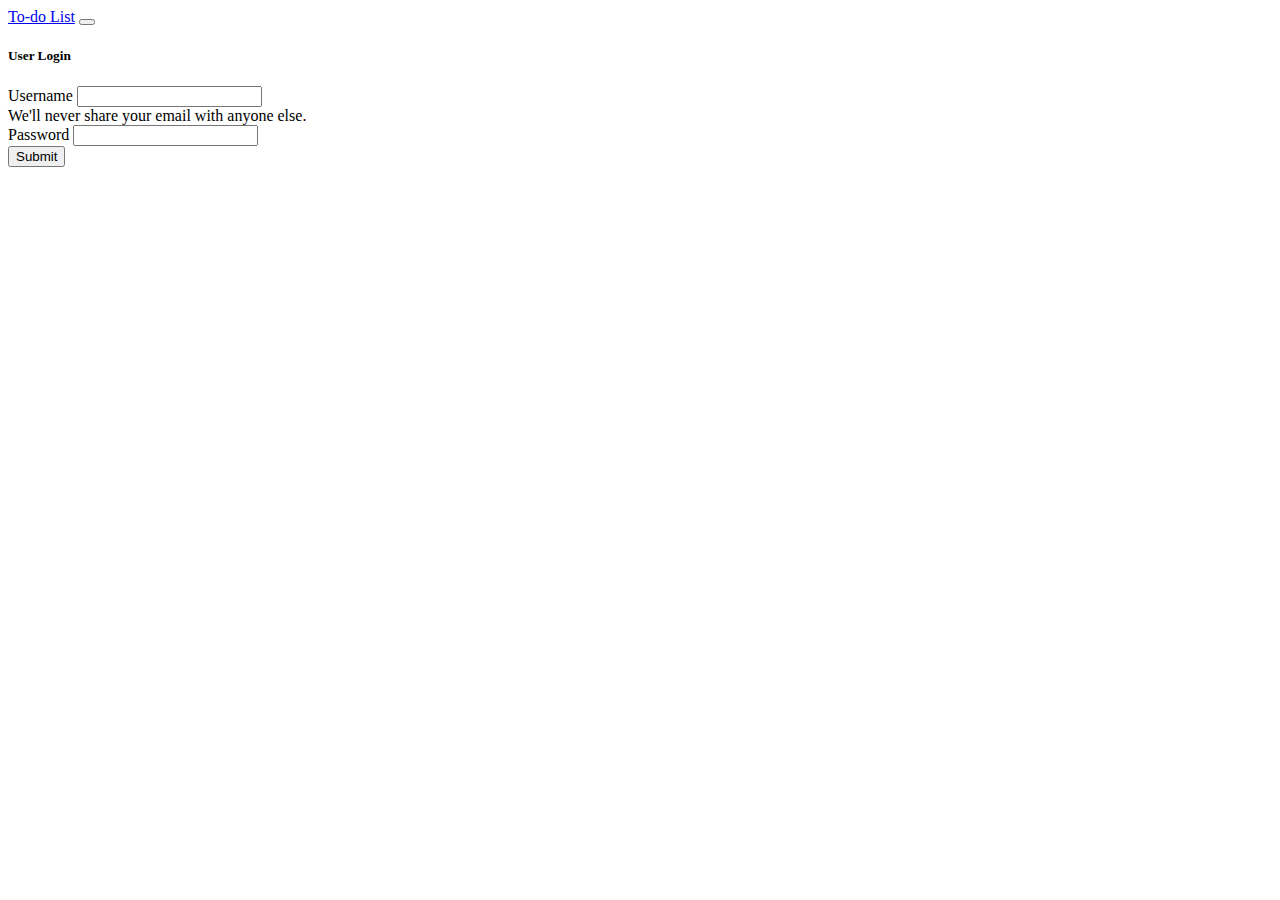
<file: index.html>
<!DOCTYPE html>
<html lang="en">
<head>
    <meta charset="UTF-8">
    <meta http-equiv="X-UA-Compatible" content="IE=edge">
    <meta name="viewport" content="width=device-width, initial-scale=1.0">
    <title>To-do application</title>
    <link href="https://cdn.jsdelivr.net/npm/bootstrap@5.3.0-alpha1/dist/css/bootstrap.min.css" rel="stylesheet" integrity="sha384-GLhlTQ8iRABdZLl6O3oVMWSktQOp6b7In1Zl3/Jr59b6EGGoI1aFkw7cmDA6j6gD" crossorigin="anonymous">
    <script src="https://cdn.jsdelivr.net/npm/bootstrap@5.3.0-alpha1/dist/js/bootstrap.bundle.min.js" integrity="sha384-w76AqPfDkMBDXo30jS1Sgez6pr3x5MlQ1ZAGC+nuZB+EYdgRZgiwxhTBTkF7CXvN" crossorigin="anonymous"></script>
</head>
<body>
    <nav class="navbar navbar-expand-lg navbar-light bg-primary bg-gradient sticky-top">
        <div class="container-fluid">
          <a class="navbar-brand text-white" href="#">To-do List</a>
          <button class="navbar-toggler" type="button" data-bs-toggle="collapse" data-bs-target="#navbarNav" aria-controls="navbarNav" aria-expanded="false" aria-label="Toggle navigation">
            <span class="navbar-toggler-icon"></span>
          </button>
          <div class="collapse navbar-collapse" id="navbarNav">
            
          </div>
        </div>
      </nav>
<!--login form-->
<div class="container d-flex align-items-center min-vh-100 justify-content-center">
  <h5 class="container text-center">User Login</h5>
<form id="login"class=" mx-auto col-10 col-md-8 col-lg-6 " action="main.html" onsubmit="false">
    <div class="mb-3">
      <label for="exampleInputEmail1" class="form-label">Username</label>
      <input type="text" class="form-control" id="username" aria-describedby="emailHelp">
      <div id="emailHelp" class="form-text">We'll never share your email with anyone else.</div>
      <div id="error" class="form-text text-danger"></div>
    </div>
    <div class="mb-3">
      <label for="exampleInputPassword1" class="form-label">Password</label>
      <input type="password" class="form-control" id="exampleInputPassword1">
    </div>
    <button type="submit" onclick="return logincheck()" class="btn btn-primary mx-auto">Submit</button>
  </form>
</div>
  <script src="script.js"></script>
</body>
</html>
</file>
